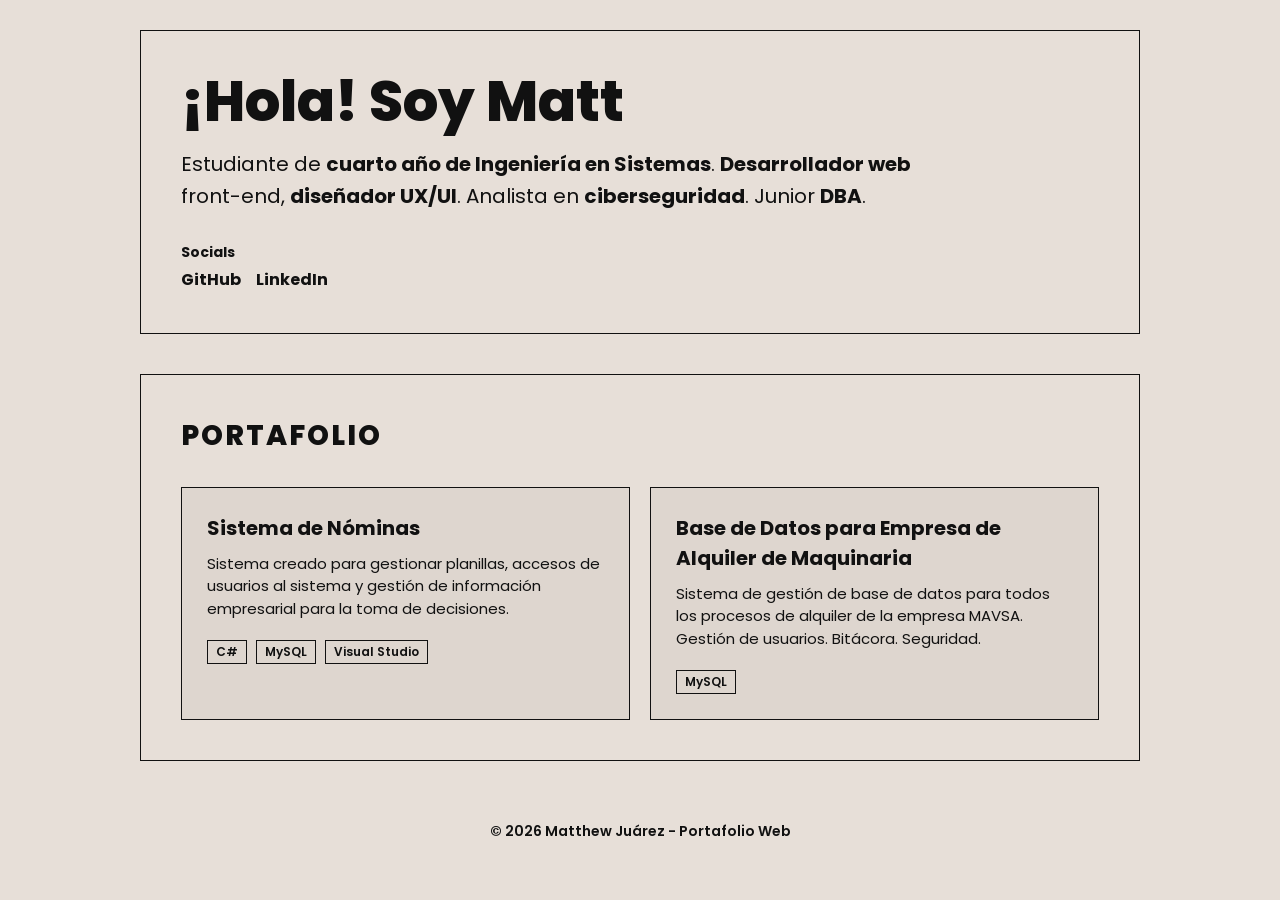
<file: index.html>
<!DOCTYPE html>
<html lang="es">

<head>
  <meta charset="UTF-8">
  <meta name="viewport" content="width=device-width, initial-scale=1.0">
  <title>Matthew Juárez - Portafolio</title>

  <!-- FUENTE POPPINS -->
  <link rel="preconnect" href="https://fonts.googleapis.com">
  <link rel="preconnect" href="https://fonts.gstatic.com" crossorigin>
  <link href="https://fonts.googleapis.com/css2?family=Poppins:wght@400;600;700;800;900&display=swap" rel="stylesheet">

  <link rel="stylesheet" href="styles.css">
</head>

<body>

  <!-- CONTENIDO PRINCIPAL (<main>) -->
  <main>

    <!-- HERO SECTION -->
    <section class="seccion-cuadro hero-section" aria-labelledby="titulo-hero">
      <div class="contenido-texto">
        <h1 id="titulo-hero">¡Hola! Soy Matt</h1>
        <p class="subtitulo">
          Estudiante de <strong>cuarto año de Ingeniería en Sistemas</strong>.
          <strong>Desarrollador web</strong> front-end, <strong>diseñador UX/UI</strong>.
          Analista en <strong>ciberseguridad</strong>. Junior <strong>DBA</strong>.
        </p>
        <div class="socials-mini">
          <p>Socials</p>
          <div class="iconos-socials">
            <a href="https://github.com/matthewjua" target="_blank" rel="noopener noreferrer"
              aria-label="Perfil de GitHub de Matthew Juárez">GitHub</a>
            <a href="https://www.linkedin.com/in/matthewjua" target="_blank" rel="noopener noreferrer"
              aria-label="Perfil de LinkedIn de Matthew Juárez">LinkedIn</a>
          </div>
        </div>
      </div>
    </section>

    <!-- SECCIÓN DE PORTAFOLIOS / PROYECTOS -->
    <section class="seccion-cuadro" aria-labelledby="titulo-proyectos">
      <h2 id="titulo-proyectos" class="titulo-seccion">PORTAFOLIO</h2>

      <div class="grid-proyectos">

        <!-- PROYECTO 1 -->
        <article class="tarjeta-proyecto">
          <h3>Sistema de Nóminas</h3>
          <p>Sistema creado para gestionar planillas, accesos de usuarios al sistema y gestión de información
            empresarial para la toma de decisiones.</p>
          <div class="tags" aria-label="Tecnologías utilizadas">
            <span>C#</span>
            <span>MySQL</span>
            <span>Visual Studio</span>
          </div>
        </article>

        <!-- PROYECTO 2 -->
        <article class="tarjeta-proyecto">
          <h3>Base de Datos para Empresa de Alquiler de Maquinaria</h3>
          <p>Sistema de gestión de base de datos para todos los procesos de alquiler de la empresa MAVSA. Gestión de
            usuarios. Bitácora. Seguridad.</p>
          <div class="tags" aria-label="Tecnologías utilizadas">
            <span>MySQL</span>
          </div>
        </article>

      </div>
    </section>

  </main>

  <footer>
    <p>&copy; 2026 Matthew Juárez - Portafolio Web</p>
  </footer>

</body>

</html>
</file>
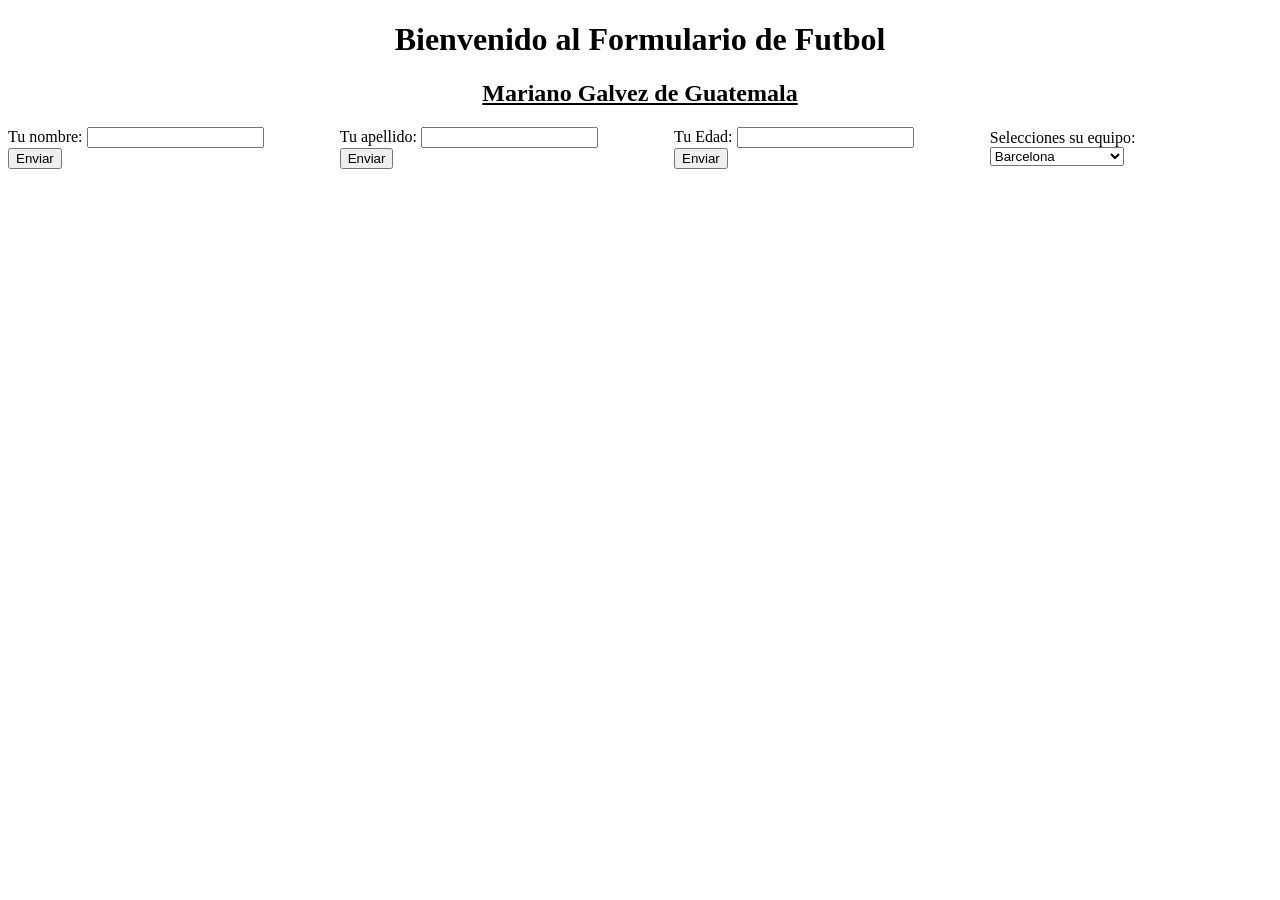
<file: estudiantes.html>
<!DOCTYPE html>

<html lang="es">

<head>

    <script></script>

</head>

<meta name="viewport" content="width=device-width, initial-scale=1.0">
<title>Inscripcion | Estudiantes de Futbol </title>



<body>

    <main>

        <h1 style="text-align: center;">Bienvenido al Formulario de Futbol</h1>
        <h2 style="text-align: center;"><u>Mariano Galvez de Guatemala</u> </h2>



        <form autocomplete="off" action="estudiantesf.html" method="post">




            <div style="display: flex; gap: 20px; align-items: center;">
                <div>
                    <label for="nombre" required>Tu nombre:</label>
                    <input type="text" name="nombre" required>
                    <input type="submit" value="Enviar">
                </div>

                <div>
                    <label for="apellido" required>Tu apellido:</label>
                    <input type="text" name="apellido" required>
                    <input type="submit" value="Enviar">
                </div>
                <div>
                    <label for="age" required>Tu Edad:</label>
                    <input type="text" name="age" required>
                    <input type="submit" value="Enviar">
                </div>
                <div>
                    <label for="selecteamid" required>Selecciones su equipo:</label>
                    <select id="selecteamid">
                        <option value="1">Barcelona</option>
                        <option value="2">Real Madrid</option>
                        <option value="3">Manchester United</option>
                        <option value="4">Bayern Munich</option>
                    </select>

                </div>
            </div>


        </form>


    </main>
    <header>


    </header>
</body>








</html>
</file>
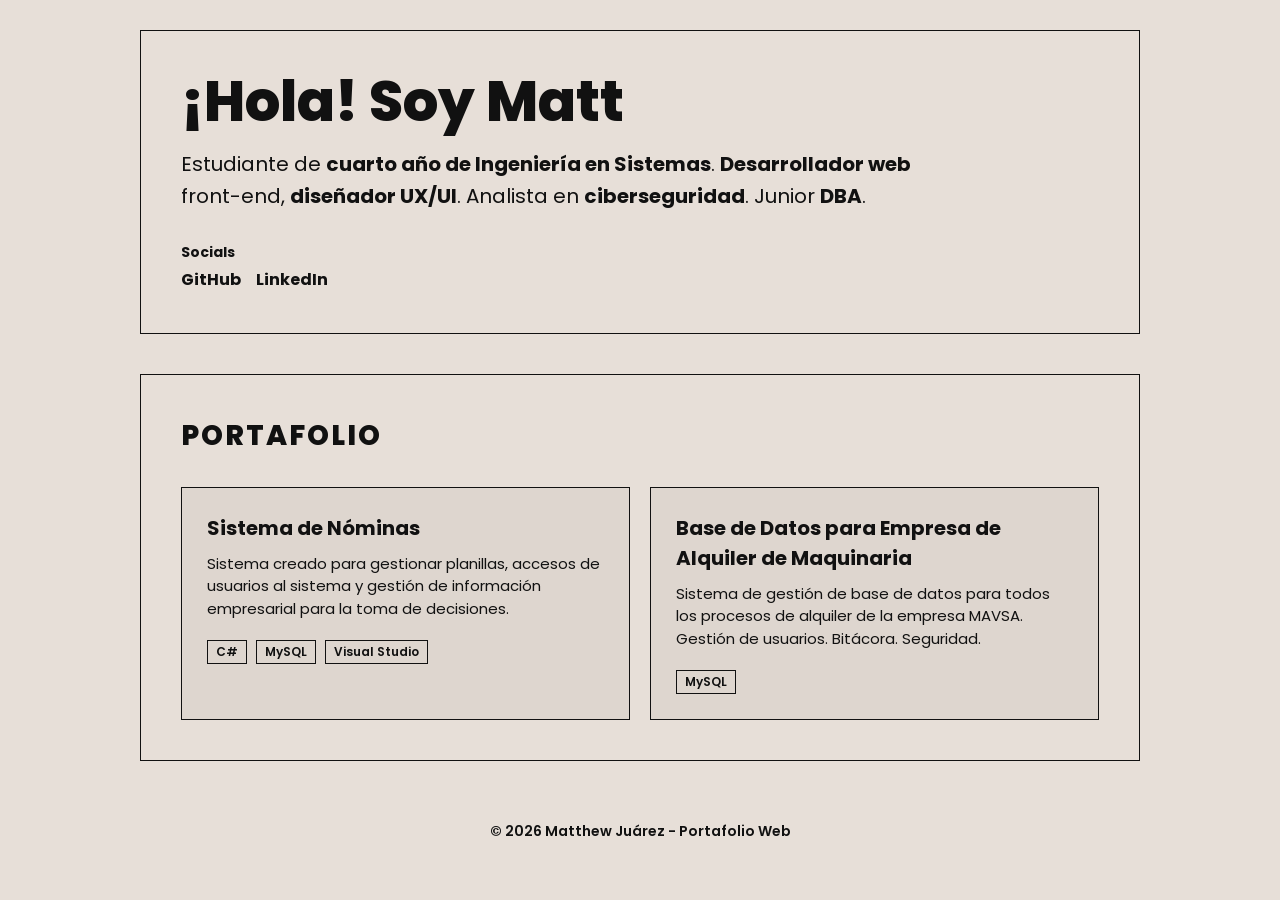
<file: portafolio_web.html>
<!DOCTYPE html>
<html lang="es">

<head>
  <meta charset="UTF-8">
  <meta name="viewport" content="width=device-width, initial-scale=1.0">
  <title>Matthew Juárez - Portafolio</title>

  <!-- FUENTE POPPINS -->
  <link rel="preconnect" href="https://fonts.googleapis.com">
  <link rel="preconnect" href="https://fonts.gstatic.com" crossorigin>
  <link href="https://fonts.googleapis.com/css2?family=Poppins:wght@400;600;700;800;900&display=swap" rel="stylesheet">

  <link rel="stylesheet" href="styles.css">
</head>

<body>

  <!-- CONTENIDO PRINCIPAL (<main>) -->
  <main>

    <!-- HERO SECTION -->
    <section class="seccion-cuadro hero-section" aria-labelledby="titulo-hero">
      <div class="contenido-texto">
        <h1 id="titulo-hero">¡Hola! Soy Matt</h1>
        <p class="subtitulo">
          Estudiante de <strong>cuarto año de Ingeniería en Sistemas</strong>.
          <strong>Desarrollador web</strong> front-end, <strong>diseñador UX/UI</strong>.
          Analista en <strong>ciberseguridad</strong>. Junior <strong>DBA</strong>.
        </p>
        <div class="socials-mini">
          <p>Socials</p>
          <div class="iconos-socials">
            <a href="https://github.com/matthewjua" target="_blank" rel="noopener noreferrer"
              aria-label="Perfil de GitHub de Matthew Juárez">GitHub</a>
            <a href="https://www.linkedin.com/in/matthewjua" target="_blank" rel="noopener noreferrer"
              aria-label="Perfil de LinkedIn de Matthew Juárez">LinkedIn</a>
          </div>
        </div>
      </div>
    </section>

    <!-- SECCIÓN DE PORTAFOLIOS / PROYECTOS -->
    <section class="seccion-cuadro" aria-labelledby="titulo-proyectos">
      <h2 id="titulo-proyectos" class="titulo-seccion">PORTAFOLIO</h2>

      <div class="grid-proyectos">

        <!-- PROYECTO 1 -->
        <article class="tarjeta-proyecto">
          <h3>Sistema de Nóminas</h3>
          <p>Sistema creado para gestionar planillas, accesos de usuarios al sistema y gestión de información
            empresarial para la toma de decisiones.</p>
          <div class="tags" aria-label="Tecnologías utilizadas">
            <span>C#</span>
            <span>MySQL</span>
            <span>Visual Studio</span>
          </div>
        </article>

        <!-- PROYECTO 2 -->
        <article class="tarjeta-proyecto">
          <h3>Base de Datos para Empresa de Alquiler de Maquinaria</h3>
          <p>Sistema de gestión de base de datos para todos los procesos de alquiler de la empresa MAVSA. Gestión de
            usuarios. Bitácora. Seguridad.</p>
          <div class="tags" aria-label="Tecnologías utilizadas">
            <span>MySQL</span>
          </div>
        </article>

      </div>
    </section>

  </main>

  <footer>
    <p>&copy; 2026 Matthew Juárez - Portafolio Web</p>
  </footer>

</body>

</html>
</file>
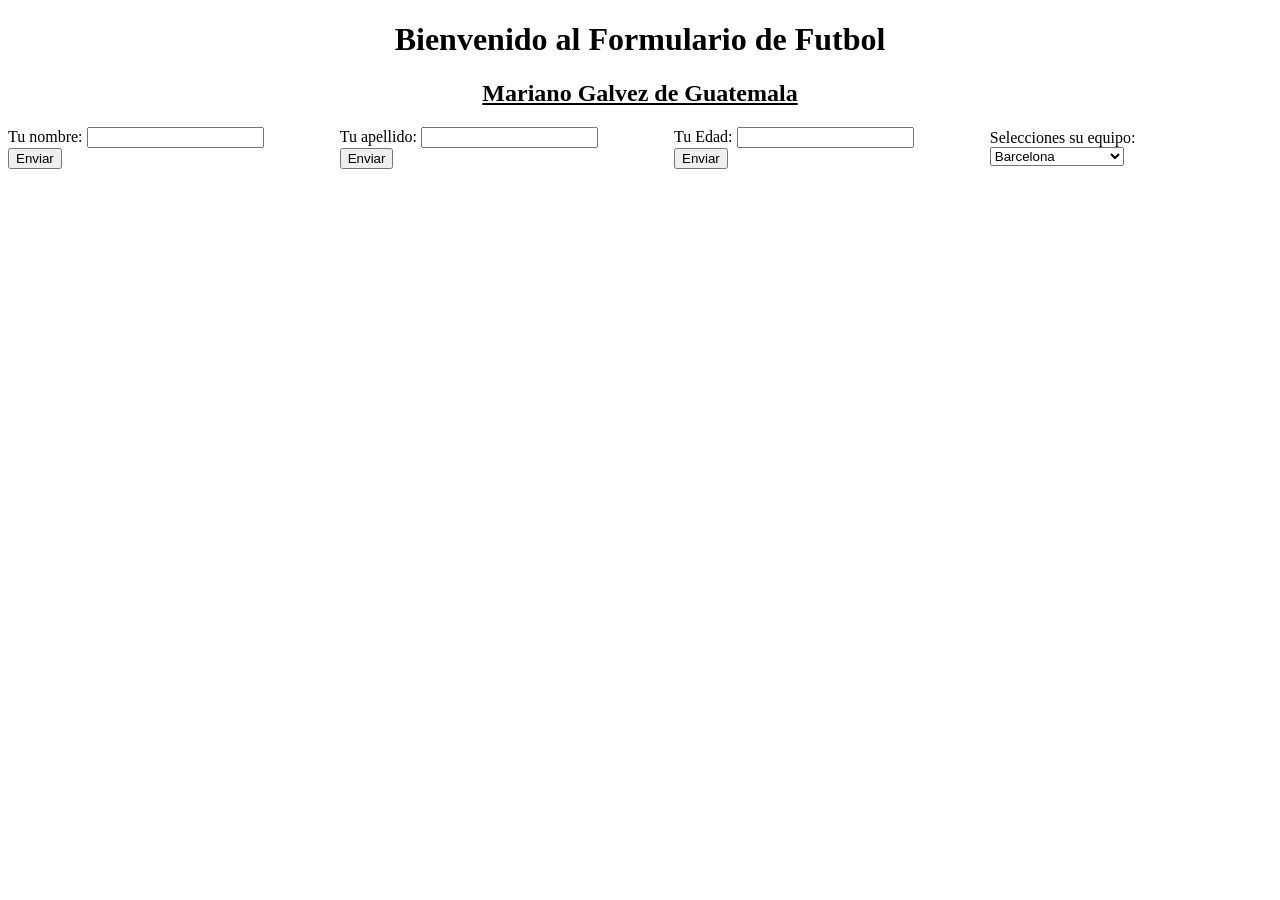
<file: Lab_Desarrollo_Web/estudiantes.html>
<!DOCTYPE html>

<html lang="es">

<head>

    <script></script>

</head>

<meta name="viewport" content="width=device-width, initial-scale=1.0">
<title>Inscripcion | Estudiantes de Futbol </title>



<body>

    <main>

        <h1 style="text-align: center;">Bienvenido al Formulario de Futbol</h1>
        <h2 style="text-align: center;"><u>Mariano Galvez de Guatemala</u> </h2>



        <form autocomplete="off" action="estudiantesf.html" method="post">




            <div style="display: flex; gap: 20px; align-items: center;">
                <div>
                    <label for="nombre" required>Tu nombre:</label>
                    <input type="text" name="nombre" required>
                    <input type="submit" value="Enviar">
                </div>

                <div>
                    <label for="apellido" required>Tu apellido:</label>
                    <input type="text" name="apellido" required>
                    <input type="submit" value="Enviar">
                </div>
                <div>
                    <label for="age" required>Tu Edad:</label>
                    <input type="text" name="age" required>
                    <input type="submit" value="Enviar">
                </div>
                <div>
                    <label for="selecteamid" required>Selecciones su equipo:</label>
                    <select id="selecteamid">
                        <option value="1">Barcelona</option>
                        <option value="2">Real Madrid</option>
                        <option value="3">Manchester United</option>
                        <option value="4">Bayern Munich</option>
                    </select>

                </div>
            </div>


        </form>


    </main>
    <header>


    </header>
</body>








</html>
</file>
<file: styles.css>
/* RESET GENERAL */
* {
  margin: 0;
  padding: 0;
  box-sizing: border-box;
}

/* BASE Y ESTILOS DE CANVA */
body {
  background-color: #e7dfd8;
  color: #111111;
  font-family: 'Poppins', sans-serif;
  line-height: 1.5;
  padding: 30px 20px;
}

/* MAIN Y CONTENEDOR */
main {
  max-width: 1000px;
  margin: 0 auto;
  display: flex;
  flex-direction: column;
  gap: 40px;
}

/* CUADROS CON BORDE NEGRO */
.seccion-cuadro {
  border: 1.5px solid #111111;
  padding: 40px;
  background-color: #e7dfd8;
}

.titulo-seccion {
  font-size: 28px;
  font-weight: 800;
  letter-spacing: 2px;
  margin-bottom: 30px;
}

/* HERO SECTION */
.hero-section h1 {
  font-size: 56px;
  line-height: 1.1;
  font-weight: 800;
  margin-bottom: 15px;
}

.subtitulo {
  font-size: 20px;
  font-weight: 400;
  margin-bottom: 30px;
  max-width: 750px;
  line-height: 1.6;
}

.subtitulo strong {
  font-weight: 700;
}

.socials-mini p {
  font-weight: 700;
  font-size: 14px;
  margin-bottom: 5px;
}

.iconos-socials {
  display: flex;
  gap: 15px;
  font-weight: 600;
}

/* ENLACES DE GITHUB Y LINKEDIN */
.iconos-socials a {
  color: #111111;
  text-decoration: none;
  font-weight: 700;
  border-bottom: 1.5px solid transparent;
  transition: border-color 0.2s ease;
}

.iconos-socials a:hover,
.iconos-socials a:focus {
  border-bottom: 1.5px solid #111111;
  outline: none;
}

/* SECCIÓN DE PORTAFOLIOS / PROYECTOS */
.grid-proyectos {
  display: grid;
  grid-template-columns: 1fr;
  gap: 20px;
}

.tarjeta-proyecto {
  border: 1px solid #111111;
  padding: 25px;
  background-color: #ded6cf;
}

.tarjeta-proyecto h3 {
  font-size: 20px;
  font-weight: 700;
  margin-bottom: 10px;
}

.tarjeta-proyecto p {
  font-size: 15px;
  margin-bottom: 15px;
}

.tags span {
  display: inline-block;
  border: 1px solid #111111;
  padding: 2px 8px;
  font-size: 12px;
  font-weight: 600;
  margin-right: 5px;
  margin-top: 5px;
}

/* FOOTER */
footer {
  text-align: center;
  margin-top: 40px;
  padding: 20px;
  font-size: 14px;
  font-weight: 600;
}

/* RESPONSIVE PARA LAPTOPS Y IPADS */
@media (min-width: 768px) {
  .grid-proyectos {
    grid-template-columns: 1fr 1fr;
  }
}

/* RESPONSIVE PARA MÓVILES */
@media (max-width: 600px) {
  .hero-section h1 {
    font-size: 40px;
  }
  .subtitulo {
    font-size: 17px;
  }
  .seccion-cuadro {
    padding: 20px;
  }
}
</file>
